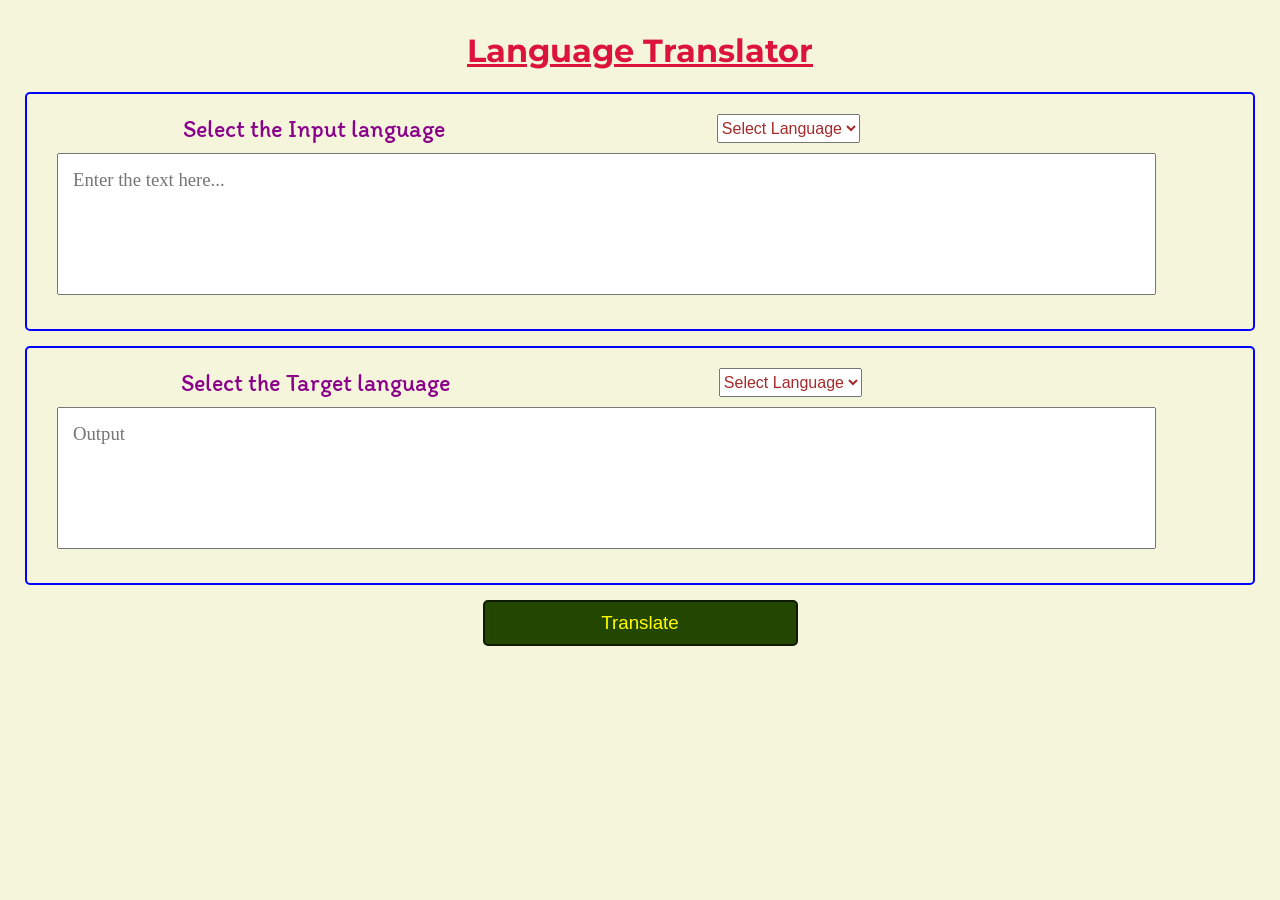
<file: index.html>
<!DOCTYPE html>
<html lang="en">
<head>
    <meta charset="UTF-8">
    <meta name="viewport" content="width=device-width, initial-scale=1.0">
    <title>Language Translator UI</title>
    <link rel="icon" href="icon.avif">
    <link rel="stylesheet" href="index.css">
    <link rel="preconnect" href="https://fonts.googleapis.com">
    <link rel="preconnect" href="https://fonts.gstatic.com" crossorigin>
    <link href="https://fonts.googleapis.com/css2?family=Montserrat:ital,wght@0,100..900;1,100..900&family=Rubik+Moonrocks&display=swap" rel="stylesheet">
    <link href="https://fonts.googleapis.com/css2?family=Itim&display=swap" rel="stylesheet">
</head>
<body>
    <script src="index.js"></script>
    <h1>Language Translator</h1>
    <form method="post">
        <fieldset>
            <div class="container">
                <label for="fromLanguage">Select the Input language</label>
                <select name="fromLanguage" id="fromLanguage">
                    <option value="" disabled selected>Select Language</option>
                    <option value="ta">Tamil</option>
                    <option value="en">English</option>
                    <option value="hi">Hindi</option>
                </select>
            </div>
            <textarea name="fromLanguageText" id="fromLanguageText" placeholder="Enter the text here..." rows="5"></textarea>
        </fieldset>
        <fieldset>
            <div class="container">
                <label for="toLanguage">Select the Target language</label>
                <select name="toLanguage" id="toLanguage">
                    <option value="" disabled selected>Select Language</option>
                    <option value="ta">Tamil</option>
                    <option value="en">English</option>
                    <option value="hi">Hindi</option>
                </select>
            </div>
            <textarea name="toLanguageText" id="toLanguageText" placeholder="Output" rows="5" readonly></textarea>
        </fieldset>
        <button type="button" onclick="doTranslate()">Translate</button>
    </form>
</body>
</html>
</file>
<file: index.css>
body {
    background-color: beige;
    margin: 0px;
    padding: 10px;
}

h1 {
    font-family: "Montserrat", sans-serif;
    text-align: center;
    text-decoration: underline;
    color: crimson;
}

fieldset {
    border: 2px solid blue;
    border-radius: 5px;
    padding: 20px;
    margin: 15px;
}

.container {
    width: 80%;
    display: flex;
    justify-content: space-around;
}

label {
    font-size: 1.5em;
    font-family: "Itim", cursive;
    color: darkmagenta;
}
select {
    font-family: 'Lucida Sans', 'Lucida Sans Regular', 'Lucida Grande', 'Lucida Sans Unicode', Geneva, Verdana, sans-serif;
    font-size: 1em;
    color: brown;
}

textarea {
    width: 90%;
    margin: 10px;
    padding: 15px;
    font-size: 1.17em;
    resize: none;
    font-family: Cambria, Cochin, Georgia, Times, 'Times New Roman', serif;
}

button {
    display: block;
    background-color: #244700;
    color: yellow;
    width: 25%;
    margin: 10px auto;
    padding: 10px;
    border-radius: 5px;
    font-size: 1.17em;
    font-family: 'Trebuchet MS', 'Lucida Sans Unicode', 'Lucida Grande', 'Lucida Sans', Arial, sans-serif;
    border: 2px solid #0e1b00;
    
}

button:hover {
    cursor: pointer;
    background-color: #387000;
    color: whitesmoke;
}

@media only screen and (max-width: 768px) {
    body {
        padding: 5px;
    }

    h1 {
        font-size: 1.8em;
    }

    .container {
        flex-direction: column;
        align-items: flex-start;
    }

    label {
        font-size: 1.2em;
        margin-bottom: 5px;
    }

    select {
        width: 60%;
        margin-top: 5px;
    }

    textarea {
        width: 75%;
        font-size: 1em;
    }

    button {
        width: 80%;
        font-size: 1em;
    }
}
</file>
